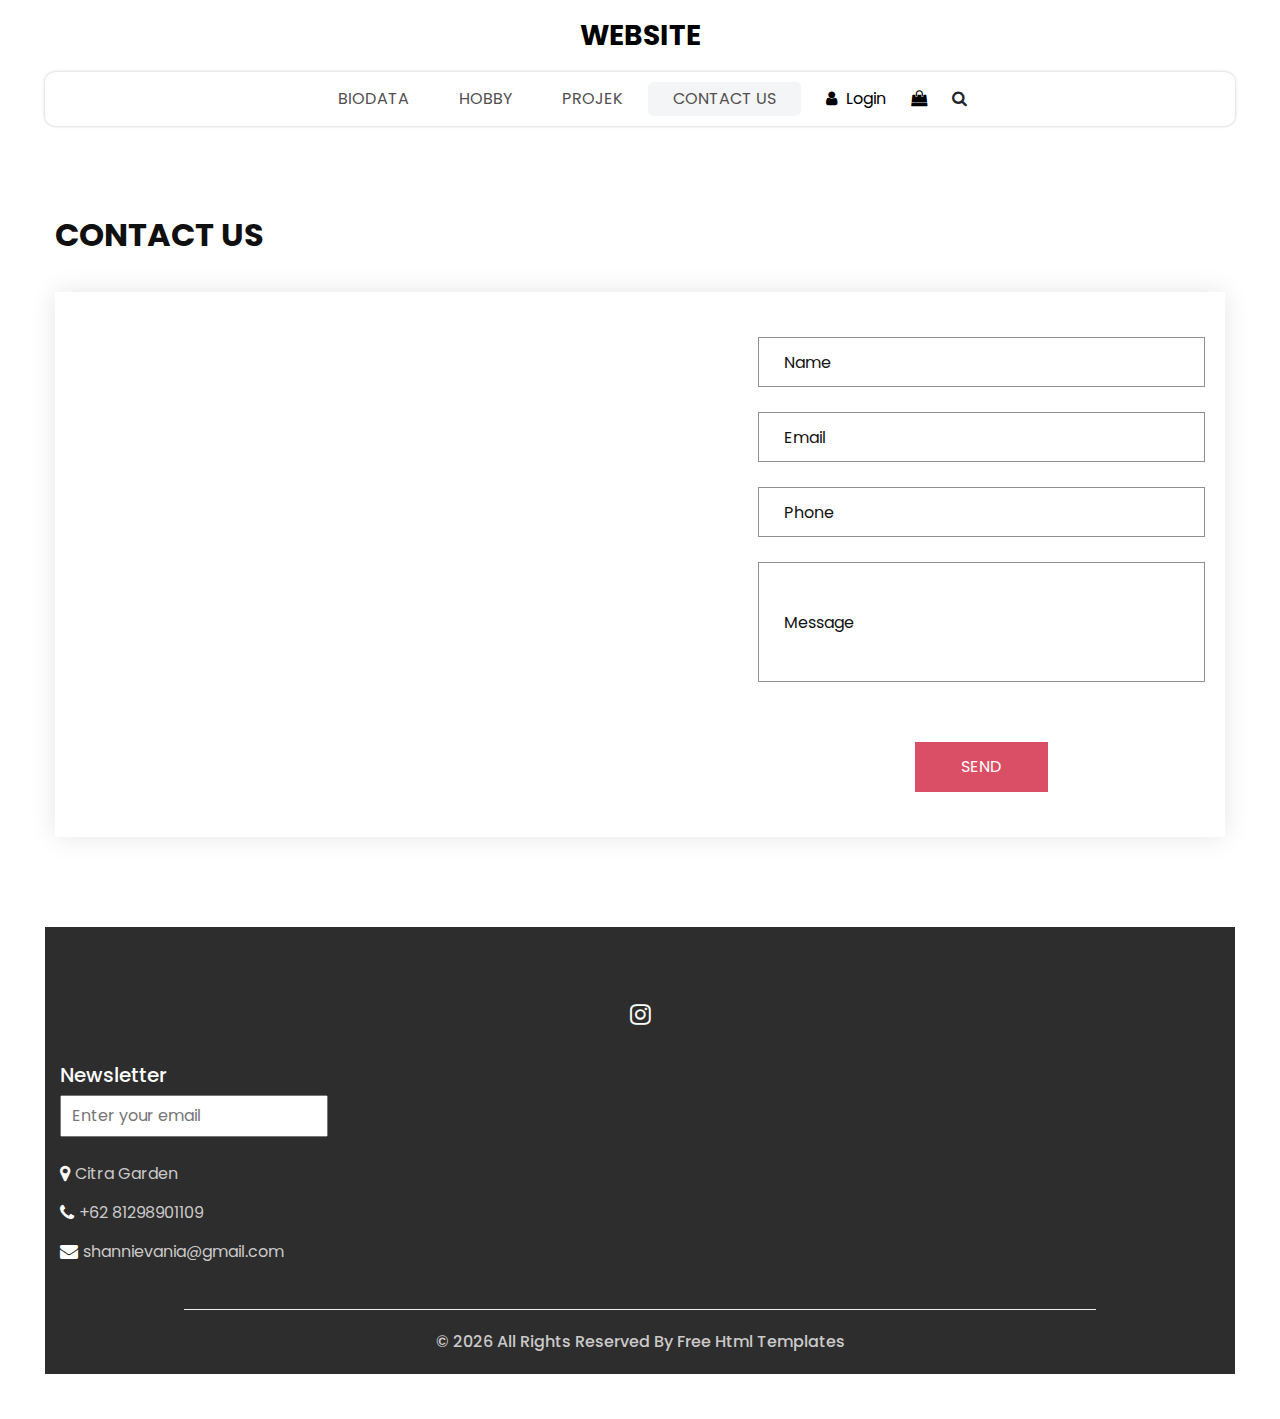
<file: contact.html>
<!DOCTYPE html>
<html>

<head>
  <!-- Basic -->
  <meta charset="utf-8" />
  <meta http-equiv="X-UA-Compatible" content="IE=edge" />
  <!-- Mobile Metas -->
  <meta name="viewport" content="width=device-width, initial-scale=1, shrink-to-fit=no" />
  <!-- Site Metas -->
  <meta name="keywords" content="" />
  <meta name="description" content="" />
  <meta name="author" content="" />
  <link rel="shortcut icon" href="images/favicon.png" type="image/x-icon">

  <title>
    WEBSITE
  </title>

  <!-- slider stylesheet -->
  <link rel="stylesheet" type="text/css" href="https://cdnjs.cloudflare.com/ajax/libs/OwlCarousel2/2.3.4/assets/owl.carousel.min.css" />

  <!-- bootstrap core css -->
  <link rel="stylesheet" type="text/css" href="css/bootstrap.css" />

  <!-- Custom styles for this template -->
  <link href="css/style.css" rel="stylesheet" />
  <!-- responsive style -->
  <link href="css/responsive.css" rel="stylesheet" />
</head>

<body>
  <div class="hero_area">
    <!-- header section strats -->
    <header class="header_section">
      <nav class="navbar navbar-expand-lg custom_nav-container ">
        <a class="navbar-brand" href="index.html">
          <span>
            WEBSITE
          </span>
        </a>
        <button class="navbar-toggler" type="button" data-toggle="collapse" data-target="#navbarSupportedContent" aria-controls="navbarSupportedContent" aria-expanded="false" aria-label="Toggle navigation">
          <span class=""></span>
        </button>

        <div class="collapse navbar-collapse innerpage_navbar" id="navbarSupportedContent">
          <ul class="navbar-nav  ">
            <li class="nav-item ">
              <a class="nav-link" href="index.html">Biodata <span class="sr-only">(current)</span></a>
            </li>
            <li class="nav-item">
              <a class="nav-link" href="shop.html">
                HOBBY
              </a>
            </li>
            <li class="nav-item">
              <a class="nav-link" href="why.html">
                PROJEK
              </a>
            </li>
            <li class="nav-item">
              
            </li>
            <li class="nav-item active">
              <a class="nav-link" href="contact.html">Contact Us</a>
            </li>
          </ul>
          <div class="user_option">
            <a href="">
              <i class="fa fa-user" aria-hidden="true"></i>
              <span>
                Login
              </span>
            </a>
            <a href="">
              <i class="fa fa-shopping-bag" aria-hidden="true"></i>
            </a>
            <form class="form-inline ">
              <button class="btn nav_search-btn" type="submit">
                <i class="fa fa-search" aria-hidden="true"></i>
              </button>
            </form>
          </div>
        </div>
      </nav>
    </header>
    <!-- end header section -->

  </div>
  <!-- end hero area -->

  <!-- contact section -->

  <section class="contact_section layout_padding">
    <div class="container px-0">
      <div class="heading_container ">
        <h2 class="">
          Contact Us
        </h2>
      </div>
    </div>
    <div class="container container-bg">
      <div class="row">
        <div class="col-lg-7 col-md-6 px-0">
          <div class="map_container">
            <div class="map-responsive">
              <iframe src="https://www.google.com/maps/embed?pb=!1m18!1m12!1m3!1d3966.3358306414807!2d106.70400767402505!3d-6.219369760912409!2m3!1f0!2f0!3f0!3m2!1i1024!2i768!4f13.1!3m3!1m2!1s0x2e69f9e5cca754b7%3A0x9de992ec590813cd!2sSMA%20%26%20SMK%20Budi%20Luhur!5e0!3m2!1sen!2sid!4v1730094393802!5m2!1sen!2sid" width="600" height="450" style="border:0;" allowfullscreen="" loading="lazy" referrerpolicy="no-referrer-when-downgrade"></iframe></iframe>
            </div>
          </div>
        </div>
        <div class="col-md-6 col-lg-5 px-0">
          <form action="#">
            <div>
              <input type="text" placeholder="Name" />
            </div>
            <div>
              <input type="email" placeholder="Email" />
            </div>
            <div>
              <input type="text" placeholder="Phone" />
            </div>
            <div>
              <input type="text" class="message-box" placeholder="Message" />
            </div>
            <div class="d-flex ">
              <button>
                SEND
              </button>
            </div>
          </form>
        </div>
      </div>
    </div>
  </section>

  <!-- end contact section -->

  <!-- info section -->

  <section class="info_section  layout_padding2-top">
    <div class="social_container">
      <div class="social_box">
        <a href="https://www.instagram.com/vanpaww/">
          <i class="fa fa-instagram" aria-hidden="true"></i>
        </a>
      </div>
    </div>
   
          <div class="col-md-6 col-lg-3">
            <div class="info_form ">
              <h5>
                Newsletter
              </h5>
              <form action="#">
                <input type="email" placeholder="Enter your email">
                
              </form>
            </div>
          </div>
        
          <div class="col-md-6 col-lg-3">
            <h6>
              
            </h6>
            <div class="info_link-box">
              <a href="">
                <i class="fa fa-map-marker" aria-hidden="true"></i>
                <span> Citra Garden </span>
              </a>
              <a href="https://web.whatsapp.com/">
                <i class="fa fa-phone" aria-hidden="true"></i>
                <span>+62 81298901109</span>
              </a>
              <a href="https://mail.google.com/mail/u/0/?hl=en#inbox">
                <i class="fa fa-envelope" aria-hidden="true"></i>
                <span> shannievania@gmail.com</span>
              </a>
            </div>
          </div>
        </div>
      </div>
    </div>
    <!-- footer section -->
    <footer class=" footer_section">
      <div class="container">
        <p>
          &copy; <span id="displayYear"></span> All Rights Reserved By
          <a href="https://html.design/">Free Html Templates</a>
        </p>
      </div>
    </footer>
    <!-- footer section -->

  </section>

  <!-- end info section -->


  <script src="js/jquery-3.4.1.min.js"></script>
  <script src="js/bootstrap.js"></script>
  <script src="https://cdnjs.cloudflare.com/ajax/libs/OwlCarousel2/2.3.4/owl.carousel.min.js">
  </script>
  <script src="js/custom.js"></script>

</body>

</html>
</file>
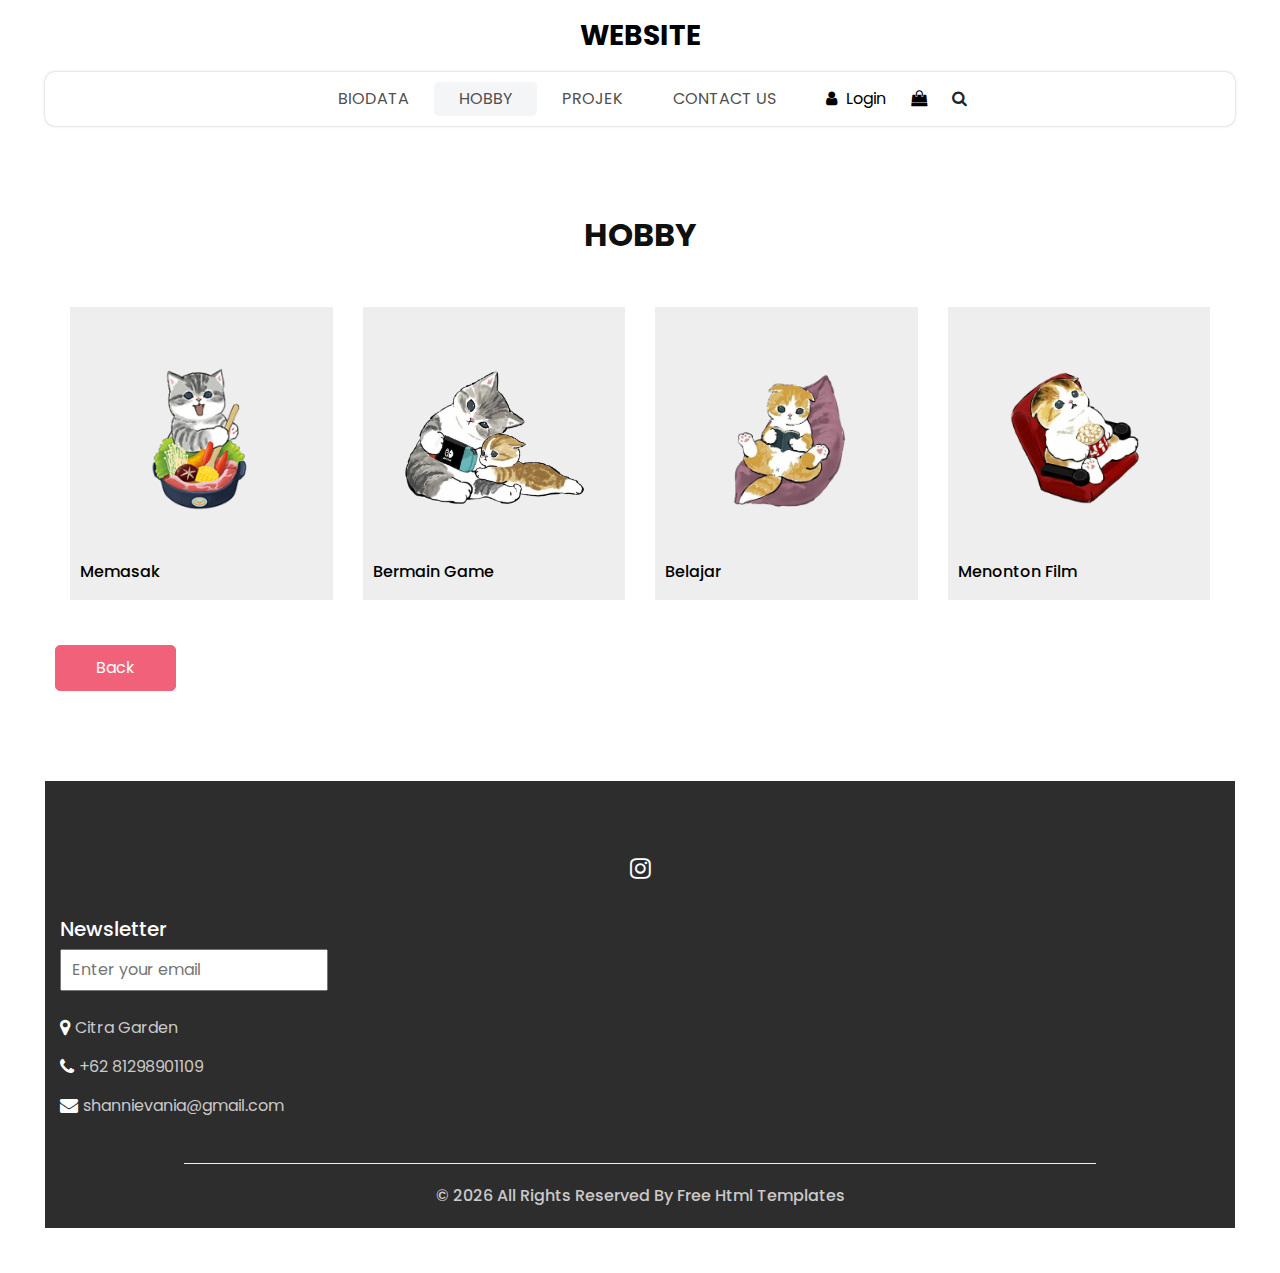
<file: shop.html>
<!DOCTYPE html>
<html>

<head>
  <!-- Basic -->
  <meta charset="utf-8" />
  <meta http-equiv="X-UA-Compatible" content="IE=edge" />
  <!-- Mobile Metas -->
  <meta name="viewport" content="width=device-width, initial-scale=1, shrink-to-fit=no" />
  <!-- Site Metas -->
  <meta name="keywords" content="" />
  <meta name="description" content="" />
  <meta name="author" content="" />
  <link rel="shortcut icon" href="images/favicon.png" type="image/x-icon">

  <title>
    Hobby
  </title>

  <!-- slider stylesheet -->
  <link rel="stylesheet" type="text/css" href="https://cdnjs.cloudflare.com/ajax/libs/OwlCarousel2/2.3.4/assets/owl.carousel.min.css" />

  <!-- bootstrap core css -->
  <link rel="stylesheet" type="text/css" href="css/bootstrap.css" />

  <!-- Custom styles for this template -->
  <link href="css/style.css" rel="stylesheet" />
  <!-- responsive style -->
  <link href="css/responsive.css" rel="stylesheet" />
</head>

<body>
  <div class="hero_area">
    <!-- header section strats -->
    <header class="header_section">
      <nav class="navbar navbar-expand-lg custom_nav-container ">
        <a class="navbar-brand" href="index.html">
          <span>
            WEBSITE
          </span>
        </a>
        <button class="navbar-toggler" type="button" data-toggle="collapse" data-target="#navbarSupportedContent" aria-controls="navbarSupportedContent" aria-expanded="false" aria-label="Toggle navigation">
          <span class=""></span>
        </button>

        <div class="collapse navbar-collapse innerpage_navbar" id="navbarSupportedContent">
          <ul class="navbar-nav  ">
            <li class="nav-item ">
              <a class="nav-link" href="index.html">Biodata <span class="sr-only">(current)</span></a>
            </li>
            <li class="nav-item active">
              <a class="nav-link" href="shop.html">
                Hobby
              </a>
            </li>
            <li class="nav-item">
              <a class="nav-link" href="why.html">
                PROJEK
              </a>
            </li>
            <li class="nav-item">
              
            </li>
            <li class="nav-item">
              <a class="nav-link" href="contact.html">Contact Us</a>
            </li>
          </ul>
          <div class="user_option">
            <a href="">
              <i class="fa fa-user" aria-hidden="true"></i>
              <span>
                Login
              </span>
            </a>
            <a href="">
              <i class="fa fa-shopping-bag" aria-hidden="true"></i>
            </a>
            <form class="form-inline ">
              <button class="btn nav_search-btn" type="submit">
                <i class="fa fa-search" aria-hidden="true"></i>
              </button>
            </form>
          </div>
        </div>
      </nav>
    </header>
    <!-- end header section -->

  </div>
  <!-- end hero area -->

  <!-- shop section -->

  <section class="shop_section layout_padding">
    <div class="container">
      <div class="heading_container heading_center">
        <h2>
          Hobby
        </h2>
      </div>
      <div class="row">
        <div class="col-sm-6 col-md-4 col-lg-3">
          <div class="box">
            <a href="">
              <div class="img-box">
                <img src="images/cooking (1).png" alt="">
              </div>
              <div class="detail-box">
                <h6>
                  Memasak
                </h6>
                <h6>
                  
                  <span>
                    
                  </span>
                </h6>
              </div>
              <div class="">
                <span>
                  
                </span>
              </div>
            </a>
          </div>
        </div>
        <div class="col-sm-6 col-md-4 col-lg-3">
          <div class="box">
            <a href="">
              <div class="img-box">
                <img src="images/file (2).png" alt="">
              </div>
              <div class="detail-box">
                <h6>
                  Bermain Game
                </h6>
                <h6>
                  
                  <span>
                    
                  </span>
                </h6>
              </div>
              <div class="">
                <span>
                  
                </span>
              </div>
            </a>
          </div>
        </div>
        <div class="col-sm-6 col-md-4 col-lg-3">
          <div class="box">
            <a href="">
              <div class="img-box">
                <img src="images/file.png" alt="">
              </div>
              <div class="detail-box">
                <h6>
                  Belajar
                </h6>
                <h6>
                  
                  <span>
                    
                  </span>
                </h6>
              </div>
              <div class="">
                <span>
                  
                </span>
              </div>
            </a>
          </div>
        </div>
        <div class="col-sm-6 col-md-4 col-lg-3">
          <div class="box">
            <a href="">
              <div class="img-box">
                <img src="images/file (1).png" alt="">
              </div>
              <div class="detail-box">
                <h6>
                  Menonton Film 
                </h6>
                <h6>
                  
                  <span>
                    
                  </span>
                </h6>
              </div>
              <div class="">
                <span>
                  
                </span>
              </div>
            </a>
          </div>
        </div>
        
      <div class="btn-box">
        <a href="index.html">
          Back
        </a>
      </div>
    </div>
  </section>

  <!-- end shop section -->

  <!-- info section -->

  <section class="info_section  layout_padding2-top">
    <div class="social_container">
      <div class="social_box">
        <a href="https://www.instagram.com/vanpaww/">
          <i class="fa fa-instagram" aria-hidden="true"></i>
        </a>
      </div>
    </div>
    
          <div class="col-md-6 col-lg-3">
            <div class="info_form ">
              <h5>
                Newsletter
              </h5>
              <form action="#">
                <input type="email" placeholder="Enter your email">
               
              </form>
            </div>
          </div>
          <div class="col-md-6 col-lg-3">
          </div>
          <div class="col-md-6 col-lg-3">
            <h6>
              
            </h6>
            <div class="info_link-box">
              <a href="">
                <i class="fa fa-map-marker" aria-hidden="true"></i>
                <span> Citra Garden </span>
              </a>
              <a href="https://web.whatsapp.com/">
                <i class="fa fa-phone" aria-hidden="true"></i>
                <span>+62 81298901109</span>
              </a>
              <a href="https://mail.google.com/mail/u/0/?hl=en#inbox">
                <i class="fa fa-envelope" aria-hidden="true"></i>
                <span> shannievania@gmail.com</span>
              </a>
            </div>
          </div>
        </div>
      </div>
    </div>
    <!-- footer section -->
    <footer class=" footer_section">
      <div class="container">
        <p>
          &copy; <span id="displayYear"></span> All Rights Reserved By
          <a href="https://html.design/">Free Html Templates</a>
        </p>
      </div>
    </footer>
    <!-- footer section -->

  </section>

  <!-- end info section -->


  <script src="js/jquery-3.4.1.min.js"></script>
  <script src="js/bootstrap.js"></script>
  <script src="https://cdnjs.cloudflare.com/ajax/libs/OwlCarousel2/2.3.4/owl.carousel.min.js">
  </script>
  <script src="js/custom.js"></script>

</body>

</html>
</file>
<file: css/responsive.css>
@media (max-width: 1120px) {
    .saving_section .detail-box {
        padding: 0;
    }
}

@media (max-width: 992px) {
    .user_option {
        justify-content: center;
        margin-left: 0;
        margin-top: 10px;

    }

    .custom_nav-container {
        flex-direction: row;
    }

    .custom_nav-container .navbar-nav {
        align-items: center;
    }

    #navbarSupportedContent .navbar-nav .nav-link {
        margin: 5px 0;
    }

    .slider_section .detail-box {
        padding-left: 0;
    }

    .slider_section .detail-box h1 {
        font-size: 3rem;
    }

    .slider_section .img-box {
        padding: 0;
    }

    .saving_section .row {
        flex-direction: column-reverse;
    }

    .saving_section .detail-box {

        margin-bottom: 30px;
    }

    .client_section .box {
        margin: 15px 25px;
    }

    .client_section .carousel_btn-box {
        display: flex;
        justify-content: center;
        margin-top: 45px;
    }

    .client_section .carousel-control-prev,
    .client_section .carousel-control-next {
        position: unset;
        margin: 0 2.5px;
        width: 45px;
        height: 45px;
    }
}

@media (max-width: 768px) {
    .hero_area {
        padding: 0 25px;
    }

    .slider_section .img-box {
        margin-bottom: 45px;
    }

    .saving_section,
    .gift_section {
        padding-left: 25px;
        padding-right: 25px;
    }

    .gift_section .box {
        padding: 45px 0;
    }

    .gift_section .img-box {
        padding: 0 15px;
        margin-bottom: 45px;
    }

    .info_section .row>div {
        text-align: center;
        display: flex;
        flex-direction: column;
        align-items: center;

    }

    .info_section {
        margin: 0 25px 25px;
    }


}

@media (max-width: 576px) {
    .contact_section {
        padding-left: 25px;
        padding-right: 25px;
    }
}

@media (max-width: 480px) {

    .saving_section .detail-box,
    .gift_section .detail-box {
        padding: 0 5px;
    }
}

@media (max-width: 420px) {}

@media (max-width: 376px) {}

@media (min-width: 1200px) {
    .container {
        max-width: 1170px;
    }
}
</file>
<file: css/style.css>
@import url("https://fonts.googleapis.com/css2?family=Poppins:wght@300;400;500;600;700&display=swap");
@import url("font-awesome.min.css");
body {
  font-family: "poppins", sans-serif;
  color: #101010;
  background-color: #ffffff;
}

.layout_padding {
  padding-top: 90px;
  padding-bottom: 90px;
}

.layout_padding2 {
  padding-top: 45px;
  padding-bottom: 45px;
}

.layout_padding2-top {
  padding-top: 45px;
}

.layout_padding2-bottom {
  padding-bottom: 45px;
}

.layout_padding-top {
  padding-top: 90px;
}

.layout_padding-bottom {
  padding-bottom: 90px;
}

.heading_container {
  display: -webkit-box;
  display: -ms-flexbox;
  display: flex;
  -webkit-box-orient: vertical;
  -webkit-box-direction: normal;
      -ms-flex-direction: column;
          flex-direction: column;
}

.heading_container h2 {
  text-transform: uppercase;
  font-weight: bold;
}

.heading_container h2 span {
  color: #f89cab;
}

.heading_container.heading_center {
  -webkit-box-align: center;
      -ms-flex-align: center;
          align-items: center;
  text-align: center;
}

/*header section*/
.hero_area {
  padding: 0 45px;
}

.hero_area.sub_pages {
  height: auto;
}

#navbarSupportedContent {
  width: 100%;
  background-color: #f9ece6;
  -webkit-box-pack: center;
      -ms-flex-pack: center;
          justify-content: center;
  padding: 10px 0;
  border-radius: 15px 15px 0 0;
}

#navbarSupportedContent.innerpage_navbar {
  background-color: white;
  border-radius: 10px;
  -webkit-box-shadow: 0 0 3px 0 rgba(0, 0, 0, 0.25);
          box-shadow: 0 0 3px 0 rgba(0, 0, 0, 0.25);
}

#navbarSupportedContent.innerpage_navbar .nav-item.active .nav-link {
  background-color: #f4f5f6;
}

#navbarSupportedContent .navbar-nav .nav-link {
  padding: 5px 25px;
  color: #514f4f;
  text-align: center;
  text-transform: uppercase;
  border-radius: 5px;
}

#navbarSupportedContent .nav-item.active .nav-link {
  background-color: #ffffff;
}

a,
a:hover,
a:focus {
  text-decoration: none;
}

a:hover,
a:focus {
  color: initial;
}

.btn,
.btn:focus {
  outline: none !important;
  -webkit-box-shadow: none;
          box-shadow: none;
}

.navbar-brand {
  margin: 15px 0;
  padding: 0;
}

.navbar-brand span {
  font-size: 28px;
  font-weight: bold;
  color: #000000;
  text-transform: uppercase;
  margin: 0;
  padding: 0;
}

.custom_nav-container .nav_search-btn {
  padding: 0;
  border: none;
}

.custom_nav-container {
  z-index: 99999;
  padding: 0;
  -webkit-box-orient: vertical;
  -webkit-box-direction: normal;
      -ms-flex-direction: column;
          flex-direction: column;
  -webkit-box-align: center;
      -ms-flex-align: center;
          align-items: center;
}

.custom_nav-container .navbar-toggler {
  outline: none;
}

.custom_nav-container .navbar-toggler {
  outline: none;
}

.custom_nav-container .navbar-toggler {
  padding: 0;
  width: 37px;
  height: 42px;
  -webkit-transition: all .3s;
  transition: all .3s;
}

.custom_nav-container .navbar-toggler span {
  display: block;
  width: 35px;
  height: 4px;
  background-color: #000000;
  margin: 7px 0;
  -webkit-transition: all 0.3s;
  transition: all 0.3s;
  position: relative;
  border-radius: 5px;
  -webkit-transition: all .3s;
  transition: all .3s;
}

.custom_nav-container .navbar-toggler span::before, .custom_nav-container .navbar-toggler span::after {
  content: "";
  position: absolute;
  left: 0;
  height: 100%;
  width: 100%;
  background-color: #000000;
  top: -10px;
  border-radius: 5px;
  -webkit-transition: all .3s;
  transition: all .3s;
}

.custom_nav-container .navbar-toggler span::after {
  top: 10px;
}

.custom_nav-container .navbar-toggler[aria-expanded="true"] {
  -webkit-transform: rotate(360deg);
          transform: rotate(360deg);
}

.custom_nav-container .navbar-toggler[aria-expanded="true"] span {
  -webkit-transform: rotate(45deg);
          transform: rotate(45deg);
}

.custom_nav-container .navbar-toggler[aria-expanded="true"] span::before, .custom_nav-container .navbar-toggler[aria-expanded="true"] span::after {
  -webkit-transform: rotate(90deg);
          transform: rotate(90deg);
  top: 0;
}

.user_option {
  display: -webkit-box;
  display: -ms-flexbox;
  display: flex;
  -webkit-box-align: center;
      -ms-flex-align: center;
          align-items: center;
  margin-left: 25px;
}

.user_option a {
  margin-right: 25px;
  color: #000000;
}

.user_option a span {
  margin-left: 5px;
}

/*end header section*/
.slider_section .slider_container {
  color: #fefefe;
  background-color: #000000;
  background-color: #f89cab;
  padding: 25px;
  border-radius: 0 0 15px 15px;
}

.slider_section .row {
  -webkit-box-align: center;
      -ms-flex-align: center;
          align-items: center;
}

.slider_section .img-box {
  display: -webkit-box;
  display: -ms-flexbox;
  display: flex;
  -webkit-box-pack: center;
      -ms-flex-pack: center;
          justify-content: center;
  padding: 45px;
}

.slider_section .img-box img {
  width: 275px;
}

.slider_section .detail-box {
  padding-left: 45px;
  margin: 45px 0;
}

.slider_section .detail-box h1 {
  font-weight: bold;
  font-size: 3.5rem;
  margin-bottom: 10px;
}

.slider_section .detail-box a {
  display: inline-block;
  padding: 10px 40px;
  background-color: #db4566;
  color: #ffffff;
  border: 1px solid #db4566;
  border-radius: 5px;
  -webkit-transition: all .3s;
  transition: all .3s;
  margin-top: 25px;
  text-transform: uppercase;
}

.slider_section .detail-box a:hover {
  background-color: transparent;
  color: #db4566;
}

.slider_section .carousel_btn-box {
  display: -webkit-box;
  display: -ms-flexbox;
  display: flex;
  background-color: #ffffff;
  -webkit-box-align: center;
      -ms-flex-align: center;
          align-items: center;
  position: absolute;
  bottom: -25px;
  left: 5%;
  padding: 7px 10px;
  border-radius: 5px 5px 0 0;
}

.slider_section .carousel_btn-box img {
  margin: 0 10px;
}

.slider_section .carousel_btn-box .carousel-control-prev,
.slider_section .carousel_btn-box .carousel-control-next {
  position: unset;
  height: 25px;
  width: 25px;
  background-repeat: no-repeat;
  opacity: 1;
  background-position: center;
  color: #000000;
  font-size: 14px;
}

.shop_section .heading_container {
  margin-bottom: 20px;
}

.shop_section .box {
  background-color: #eeeeee;
  position: relative;
  padding: 10px;
  margin-top: 25px;
}

.shop_section .box a {
  color: #000000;
}

.shop_section .box .img-box {
  display: -webkit-box;
  display: -ms-flexbox;
  display: flex;
  -webkit-box-pack: center;
      -ms-flex-pack: center;
          justify-content: center;
  -webkit-box-align: center;
      -ms-flex-align: center;
          align-items: center;
  padding: 15px 30px;
  height: 245px;
}

.shop_section .box .img-box img {
  max-width: 100%;
  max-height: 145px;
}

.shop_section .box .detail-box {
  display: -webkit-box;
  display: -ms-flexbox;
  display: flex;
  -webkit-box-pack: justify;
      -ms-flex-pack: justify;
          justify-content: space-between;
}

.shop_section .box .detail-box h6 span {
  color: #db4f66;
}

.shop_section .box .new {
  width: 50px;
  height: 50px;
  position: absolute;
  top: 10px;
  left: 10px;
  background-color: #ffffff;
  display: -webkit-box;
  display: -ms-flexbox;
  display: flex;
  -webkit-box-pack: center;
      -ms-flex-pack: center;
          justify-content: center;
  -webkit-box-align: center;
      -ms-flex-align: center;
          align-items: center;
  border-radius: 100%;
  font-size: 15px;
}

.shop_section .btn-box {
  display: -webkit-box;
  display: -ms-flexbox;
  display: flex;
  -webkit-box-pack: center;
      -ms-flex-pack: center;
          justify-content: center;
  margin-top: 45px;
}

.shop_section .btn-box a {
  display: inline-block;
  padding: 10px 40px;
  background-color: #f16179;
  color: #ffffff;
  border: 1px solid #f16179;
  border-radius: 5px;
  -webkit-transition: all .3s;
  transition: all .3s;
}

.shop_section .btn-box a:hover {
  background-color: transparent;
  color: #f16179;
}

.saving_section {
  padding-left: 45px;
  padding-right: 45px;
}

.saving_section .box {
  padding-top: 45px;
  background-color: #7fd7eb;
  color: #ffffff;
  border-radius: 15px;
}

.saving_section .row {
  -webkit-box-align: center;
      -ms-flex-align: center;
          align-items: center;
}

.saving_section .img-box {
  padding: 15px 0 0 25px;
}

.saving_section .img-box img {
  width: 100%;
}

.saving_section .detail-box {
  padding: 0 25px;
}

.saving_section .detail-box p {
  margin-top: 5px;
}

.saving_section .detail-box .btn-box {
  display: -webkit-box;
  display: -ms-flexbox;
  display: flex;
  -ms-flex-wrap: wrap;
      flex-wrap: wrap;
  margin: 35px -5px 0;
}

.saving_section .detail-box .btn-box a {
  width: 165px;
  text-align: center;
  margin: 5px;
}

.saving_section .detail-box .btn-box .btn1 {
  display: inline-block;
  padding: 10px 0;
  background-color: #109dbd;
  color: #ffffff;
  border: 1px solid #109dbd;
  border-radius: 0;
  -webkit-transition: all .3s;
  transition: all .3s;
}

.saving_section .detail-box .btn-box .btn1:hover {
  background-color: transparent;
  color: #109dbd;
}

.saving_section .detail-box .btn-box .btn2 {
  display: inline-block;
  padding: 10px 0;
  background-color: #ffffff;
  color: #000000;
  border: 1px solid #ffffff;
  border-radius: 0;
  -webkit-transition: all .3s;
  transition: all .3s;
}

.saving_section .detail-box .btn-box .btn2:hover {
  background-color: transparent;
  color: #ffffff;
}

.why_section .box {
  text-align: center;
  margin-top: 45px;
  background-color: #f9f8f7;
  padding: 25px;
  border-radius: 5px;
}

.why_section .box .img-box {
  margin-bottom: 15px;
}

.why_section .box .img-box svg {
  width: 55px;
  height: auto;
  fill: #320b57;
}

.gift_section {
  padding-left: 45px;
  padding-right: 45px;
}

.gift_section .box {
  background-color: #6929a5;
  border-radius: 15px;
  color: #ffffff;
}

.gift_section .row {
  -webkit-box-align: center;
      -ms-flex-align: center;
          align-items: center;
}

.gift_section .img-box {
  padding: 60px 0 60px 25px;
}

.gift_section .img-box img {
  width: 100%;
}

.gift_section .detail-box {
  padding: 0 25px;
}

.gift_section .detail-box p {
  margin-top: 5px;
}

.gift_section .detail-box .btn-box {
  display: -webkit-box;
  display: -ms-flexbox;
  display: flex;
  -ms-flex-wrap: wrap;
      flex-wrap: wrap;
  margin: 35px -5px 0;
}

.gift_section .detail-box .btn-box a {
  width: 165px;
  text-align: center;
  margin: 5px;
}

.gift_section .detail-box .btn-box .btn1 {
  display: inline-block;
  padding: 10px 0;
  background-color: #ffffff;
  color: #000000;
  border: 1px solid #ffffff;
  border-radius: 0;
  -webkit-transition: all .3s;
  transition: all .3s;
}

.gift_section .detail-box .btn-box .btn1:hover {
  background-color: transparent;
  color: #ffffff;
}

.gift_section .detail-box .btn-box .btn2 {
  display: inline-block;
  padding: 10px 0;
  background-color: #9242dd;
  color: #ffffff;
  border: 1px solid #9242dd;
  border-radius: 0;
  -webkit-transition: all .3s;
  transition: all .3s;
}

.gift_section .detail-box .btn-box .btn2:hover {
  background-color: transparent;
  color: #9242dd;
}

.contact_section {
  position: relative;
}

.contact_section .container-bg {
  -webkit-box-shadow: 0 0 25px 0 rgba(0, 0, 0, 0.1);
          box-shadow: 0 0 25px 0 rgba(0, 0, 0, 0.1);
}

.contact_section .heading_container {
  margin-bottom: 30px;
}

.contact_section .row {
  -webkit-box-align: stretch;
      -ms-flex-align: stretch;
          align-items: stretch;
}

.contact_section form {
  padding-right: 35px;
  padding: 45px 20px;
}

.contact_section input {
  width: 100%;
  border: 1px solid #919191;
  height: 50px;
  margin-bottom: 25px;
  padding-left: 25px;
  background-color: transparent;
  outline: none;
  color: #101010;
}

.contact_section input::-webkit-input-placeholder {
  color: #131313;
}

.contact_section input:-ms-input-placeholder {
  color: #131313;
}

.contact_section input::-ms-input-placeholder {
  color: #131313;
}

.contact_section input::placeholder {
  color: #131313;
}

.contact_section input.message-box {
  height: 120px;
}

.contact_section button {
  display: inline-block;
  padding: 12px 45px;
  background-color: #db4f66;
  color: #ffffff;
  border: 1px solid #db4f66;
  border-radius: 0;
  -webkit-transition: all .3s;
  transition: all .3s;
  display: block;
  color: #fff;
  margin: 35px auto 0 auto;
}

.contact_section button:hover {
  background-color: transparent;
  color: #db4f66;
}

.contact_section .map_container {
  height: 100%;
  min-height: 375px;
}

.contact_section .map_container .map-responsive {
  height: 100%;
}

.client_section .heading_container {
  margin-bottom: 20px;
}

.client_section .box {
  margin: 15px 45px;
  -webkit-box-shadow: 0 0 5px 0 rgba(0, 0, 0, 0.25);
          box-shadow: 0 0 5px 0 rgba(0, 0, 0, 0.25);
  padding: 25px;
}

.client_section .box .client_info {
  display: -webkit-box;
  display: -ms-flexbox;
  display: flex;
  -webkit-box-pack: justify;
      -ms-flex-pack: justify;
          justify-content: space-between;
}

.client_section .box .client_info .client_name h5 {
  font-weight: 600;
  color: #db4f66;
}

.client_section .box .client_info .client_name h6 {
  margin-bottom: 0;
  color: #bfc0c0;
  font-weight: normal;
  font-size: 15px;
}

.client_section .box .client_info i {
  font-size: 24px;
}

.client_section .box p {
  margin-top: 15px;
}

.client_section .carousel-control-prev,
.client_section .carousel-control-next {
  width: 45px;
  height: 125px;
  background-color: #db4f66;
  opacity: 1;
  font-size: 28px;
  font-weight: bold;
  top: 50%;
  -webkit-transform: translateY(-50%);
          transform: translateY(-50%);
}

.client_section .carousel-control-prev {
  left: 0;
}

.client_section .carousel-control-next {
  right: 0;
}

/* info section */
.info_section {
  position: relative;
  background-color: #2d2d2d;
  color: #ffffff;
  margin: 0 45px 45px;
}

.info_section .social_container {
  -webkit-box-pack: center;
      -ms-flex-pack: center;
          justify-content: center;
  margin-top: 25px;
  margin-bottom: 30px;
}

.info_section .social_container .social_box {
  display: -webkit-box;
  display: -ms-flexbox;
  display: flex;
  -webkit-box-align: center;
      -ms-flex-align: center;
          align-items: center;
  -webkit-box-pack: center;
      -ms-flex-pack: center;
          justify-content: center;
}

.info_section .social_container .social_box a {
  margin: 0 10px;
  color: #ffffff;
  font-size: 24px;
}

.info_section .info_form form input {
  outline: none;
  width: 100%;
  padding: 7px 10px;
}

.info_section .info_form form button {
  padding: 8px 35px;
  outline: none;
  border: none;
  color: #ffffff;
  background: #f89cab;
  margin-top: 15px;
  text-transform: uppercase;
}

.info_section .row > div {
  margin-top: 25px;
}

.info_section a {
  text-transform: none;
}

.info_section h6 {
  font-weight: bold;
  text-transform: uppercase;
  font-size: 18px;
  margin-bottom: 25px;
}

.info_section p {
  color: #cbc9c9;
}

.info_section .info_link-box a {
  display: -webkit-box;
  display: -ms-flexbox;
  display: flex;
  -webkit-box-align: center;
      -ms-flex-align: center;
          align-items: center;
  margin: 15px 0;
}

.info_section .info_link-box a:hover {
  color: #ffffff;
}

.info_section .info_link-box a i {
  color: #ffffff;
  margin-right: 5px;
  font-size: 18px;
}

.info_section .info_link-box a span {
  color: #cbc9c9;
}

.info_section .info_link-box a:hover span {
  color: #ffffff;
}

/* end info section */
/* footer section*/
.footer_section {
  margin-top: 45px;
  font-weight: 500;
}

.footer_section p {
  padding: 20px 0;
  margin: 0 auto;
  text-align: center;
  border-top: 1.5px solid #eeeeee;
  width: 80%;
}

.footer_section a {
  color: #cbc9c9;
}

/* end footer section*/
/*# sourceMappingURL=style.css.map */
</file>
